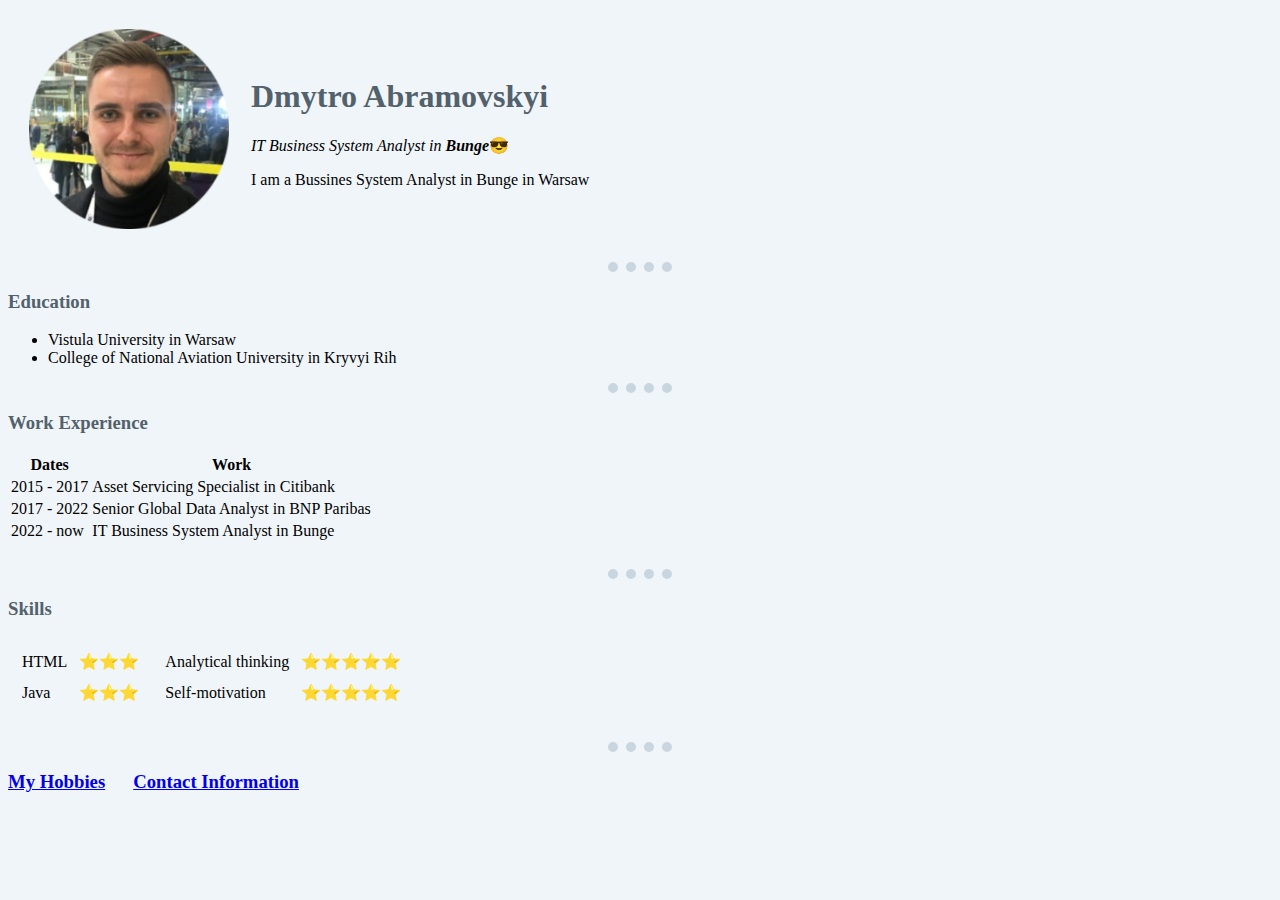
<file: HTML - Personal Site/index.html>
<!DOCTYPE html>
<html lang="en" dir="ltr">

<head>
  <meta charset="utf-8">
  <title>Dmytro's Personal Site</title>
  <link rel="stylesheet" href="css/styles.css">
</head>

<body>
  <table cellspacing="20">
    <tr>
      <td><img src="images\cirle_photo.png" alt="dmytro profile picture"></td>
      <td>
        <h1>Dmytro Abramovskyi</h1>
        <p><em>IT Business System Analyst in <strong>Bunge</strong></em>😎</p>
        <p>I am a Bussines System Analyst in Bunge in Warsaw</p>
      </td>
    </tr>
  </table>

  <hr>
  <h3><strong>Education</strong></h3>
  <ul>
    <li>Vistula University in Warsaw</li>
    <li>College of National Aviation University in Kryvyi Rih</li>
  </ul>
  <hr>

  <h3>Work Experience</h3>
  <table>

    <body>
      <tr>
        <th>Dates</th>
        <th>Work</th>
      </tr>
      <tr>
        <td>2015 - 2017</td>
        <td>Asset Servicing Specialist in Citibank</td>
      </tr>
      <tr>
        <td>2017 - 2022</td>
        <td>Senior Global Data Analyst in BNP Paribas</td>
      </tr>
      <tr>
        <td>2022 - now</td>
        <td>IT Business System Analyst in Bunge</td>
      </tr>
    </body>
  </table>
  <br>
  <hr>
  <h3>Skills</h3>
  <table>
    <tr>
      <td>
        <table cellspacing="10">
          <tr>
            <td>HTML</td>
            <td>&#11088;&#11088;&#11088;</td>
          </tr>
          <tr>
            <td>Java</td>
            <td>&#11088;&#11088;&#11088;</td>
          </tr>
        </table>
      </td>
      <td>
        <table cellspacing="10">
          <tr>
            <td>Analytical thinking</td>
            <td>&#11088;&#11088;&#11088;&#11088;&#11088;</td>
          </tr>
          <tr>
            <td>Self-motivation</td>
            <td>&#11088;&#11088;&#11088;&#11088;&#11088;</td>
          </tr>
        </table>
      </td>
    </tr>
  </table>
  <br>
  <hr>
  <h3><strong><a href="E:\Programming\Web Development\HTML - Personal Site\hobbies.html">My Hobbies</a></strong>
    &nbsp&nbsp&nbsp&nbsp;
    <strong><a href="E:\Programming\Web Development\HTML - Personal Site\Contact Information.html">Contact Information</a></strong>
  </h3>
</body>

</html>
</file>
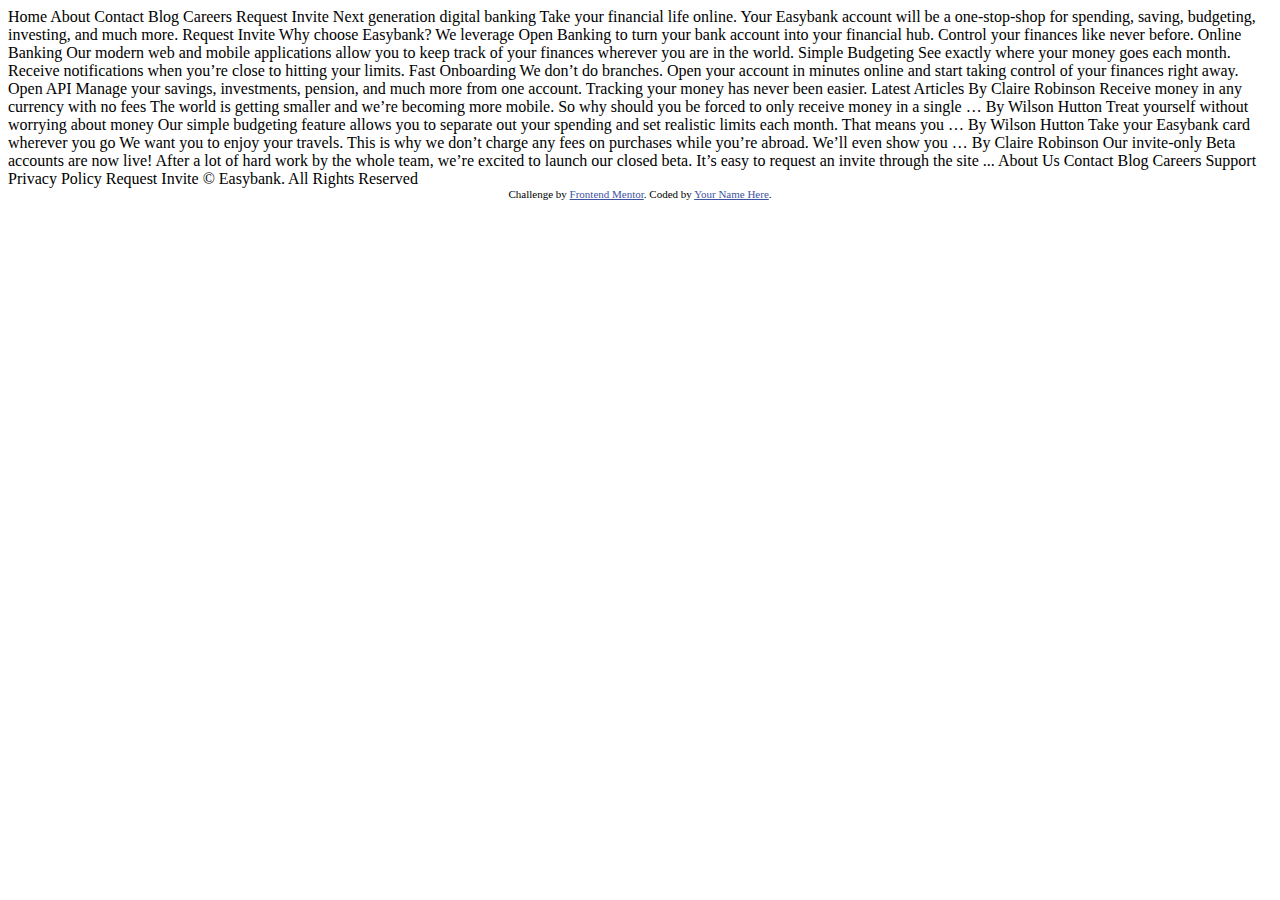
<file: Projects/easybank-landing-page-master/index.html>
<!DOCTYPE html>
<html lang="en">
<head>
  <meta charset="UTF-8">
  <meta name="viewport" content="width=device-width, initial-scale=1.0"> <!-- displays site properly based on user's device -->

  <link rel="icon" type="image/png" sizes="32x32" href="./images/favicon-32x32.png">
  
  <title>Frontend Mentor | Easybank landing page</title>

  <!-- Feel free to remove these styles or customise in your own stylesheet 👍 -->
  <style>
    .attribution { font-size: 11px; text-align: center; }
    .attribution a { color: hsl(228, 45%, 44%); }
  </style>
</head>
<body>

  Home
  About
  Contact
  Blog
  Careers

  Request Invite



  Next generation digital banking

  Take your financial life online. Your Easybank account will be a one-stop-shop 
  for spending, saving, budgeting, investing, and much more.

  Request Invite



  Why choose Easybank?

  We leverage Open Banking to turn your bank account into your financial hub. Control 
  your finances like never before.

  Online Banking
  Our modern web and mobile applications allow you to keep track of your finances 
  wherever you are in the world.

  Simple Budgeting
  See exactly where your money goes each month. Receive notifications when you’re 
  close to hitting your limits.

  Fast Onboarding
  We don’t do branches. Open your account in minutes online and start taking control 
  of your finances right away.

  Open API
  Manage your savings, investments, pension, and much more from one account. Tracking 
  your money has never been easier.

  

  Latest Articles

  By Claire Robinson
  Receive money in any currency with no fees
  The world is getting smaller and we’re becoming more mobile. So why should you be 
  forced to only receive money in a single …

  By Wilson Hutton
  Treat yourself without worrying about money
  Our simple budgeting feature allows you to separate out your spending and set 
  realistic limits each month. That means you …

  By Wilson Hutton
  Take your Easybank card wherever you go
  We want you to enjoy your travels. This is why we don’t charge any fees on purchases 
  while you’re abroad. We’ll even show you …

  By Claire Robinson
  Our invite-only Beta accounts are now live!
  After a lot of hard work by the whole team, we’re excited to launch our closed beta. 
  It’s easy to request an invite through the site ...

  

  About Us
  Contact
  Blog
  Careers
  Support
  Privacy Policy

  Request Invite

  © Easybank. All Rights Reserved
  
  <div class="attribution">
    Challenge by <a href="https://www.frontendmentor.io?ref=challenge" target="_blank">Frontend Mentor</a>. 
    Coded by <a href="#">Your Name Here</a>.
  </div>
</body>
</html>
</file>
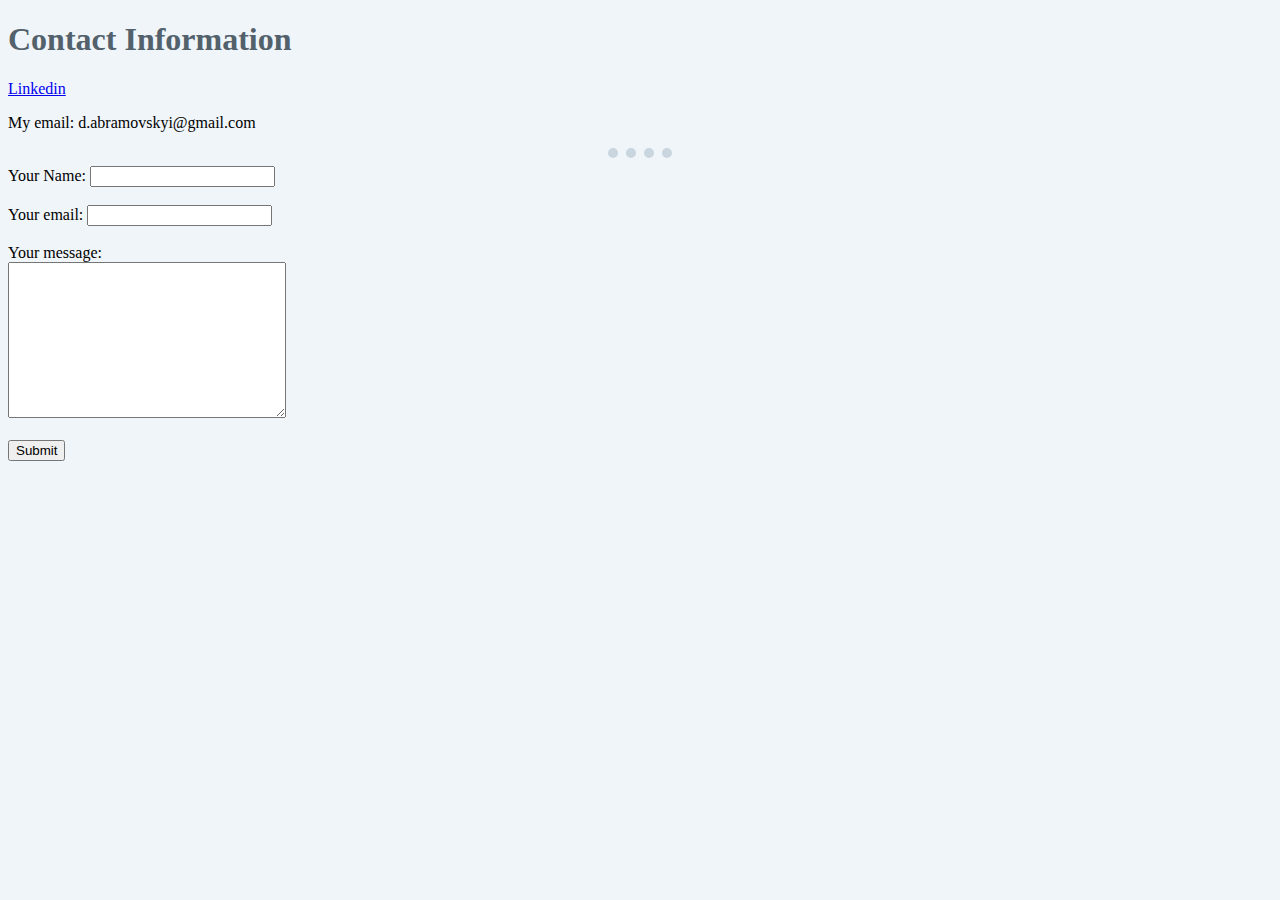
<file: HTML - Personal Site/Contact Information.html>
<!DOCTYPE html>
<html lang="en" dir="ltr">

<head>
  <meta charset="utf-8">
  <title>Contact Information</title>
  <link rel="stylesheet" href="css/styles.css">
</head>

<body>
  <h1>Contact Information</h1>
  <p><a href="https://www.linkedin.com/in/dmytro-abramovskyi/">Linkedin</a></strong></p>
  <p>My email: d.abramovskyi@gmail.com</p>
<hr>
<form action="mailto:d.abramovskyi@gmail.com" method="post" enctype="text/plain">
  <label>Your Name: </label>
  <input type="text" name="Your Name is " value=""> <br> <br>
  <label>Your email: </label>
  <input type="email" name="Your email is " value=""> <br> <br>
  <label>Your message:</label> <br>
  <textarea name="Your message: " rows="10" cols="32"></textarea> <br> <br>
  <input type="submit" name="">
</form>

</body>

</html>
</file>
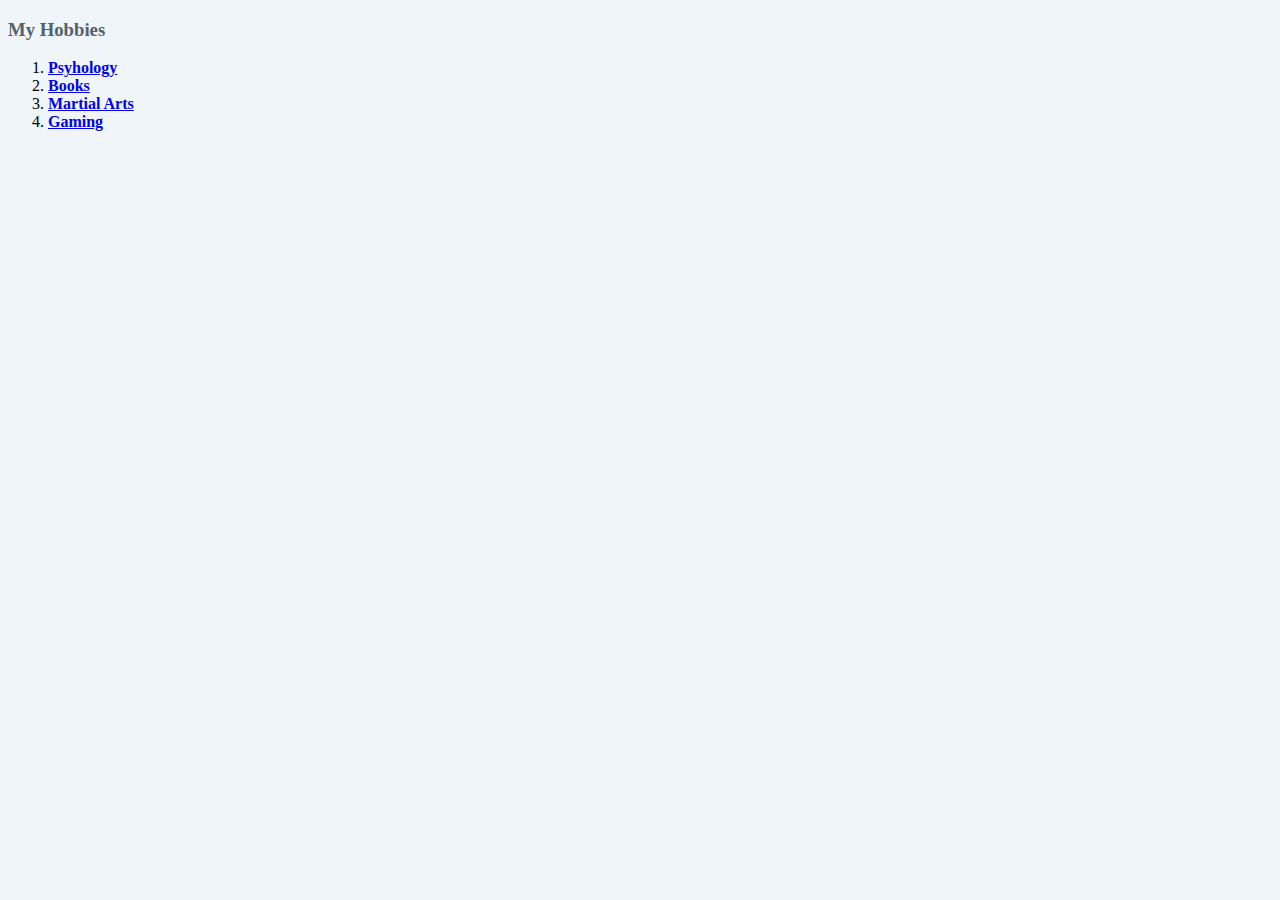
<file: HTML - Personal Site/hobbies.html>
<!DOCTYPE html>
<html lang="en" dir="ltr">

<head>
  <meta charset="utf-8">
  <title>My Hobbies</title>
  <link rel="stylesheet" href="css/styles.css">
</head>

<body>
  <h3>My Hobbies</h3>
  <ol>
    <li><strong><a href="https://en.wikipedia.org/wiki/Psychology">Psyhology</a></strong></li>
    <li><strong> <a href="https://sovabooks.pl/">Books</a></strong></li>
    <li><strong> <a href="https://www.ufc.com/">Martial Arts</a></strong></li>
    <li><strong><a href="https://www.youtube.com/GAMING">Gaming</a></strong></li>
  </ol>
</body>

</html>
</file>
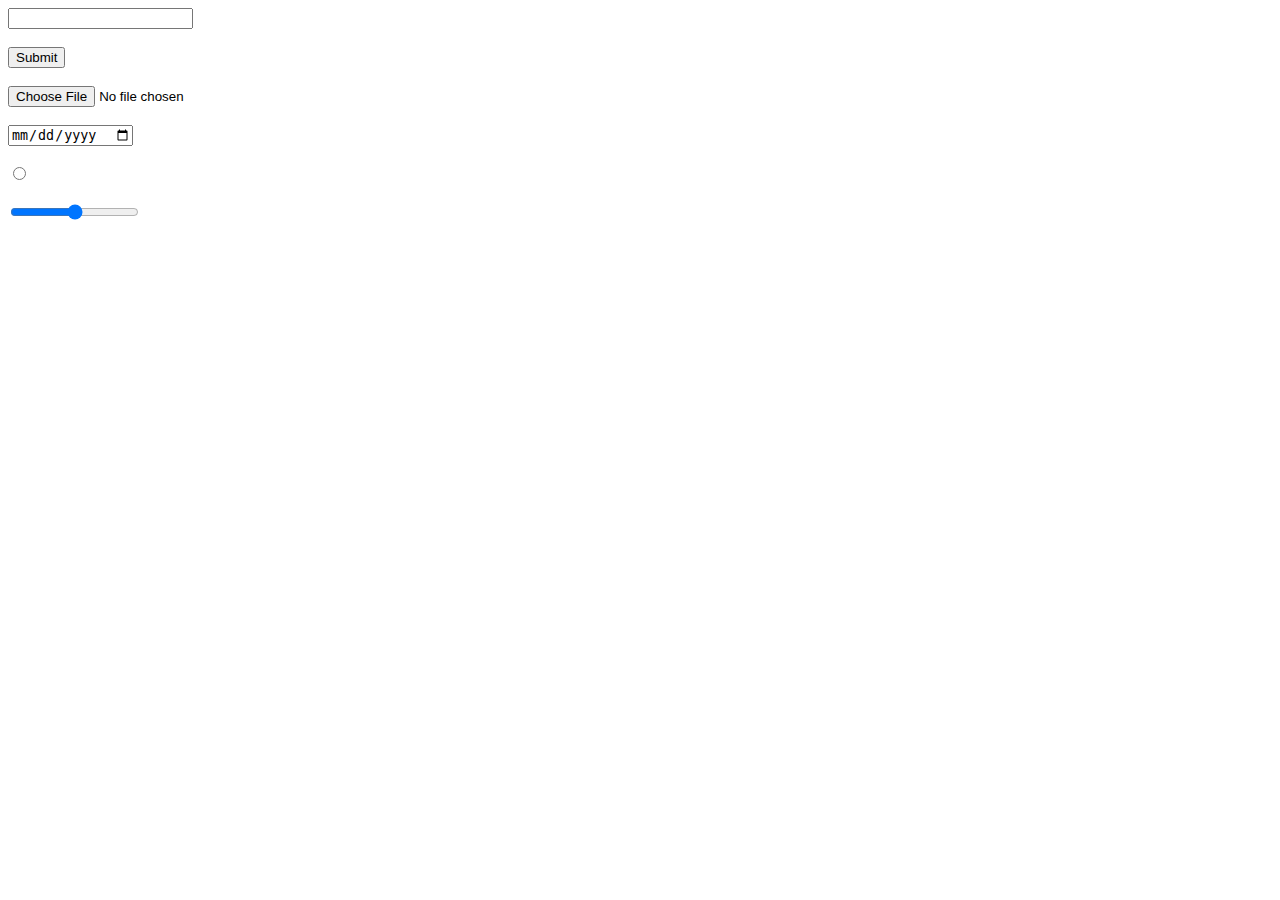
<file: HTML - Personal Site/input.html>
<!DOCTYPE html>
<html lang="en" dir="ltr">
  <head>
    <meta charset="utf-8">
    <title></title>
  </head>
  <body>
    <form class="" action="index.html" method="post">
      <input type="text"> <br> <br>
      <input type="submit"> <br> <br>
      <input type="file"> <br> <br>
      <input type="date"> <br> <br>
      <input type="radio"> <br> <br>
      <input type="range""> <br> <br>
    </form>
  </body>
</html>
</file>
<file: HTML - Personal Site/css/styles.css>
body {
    background-color: #F0F5F9;
  }

  img {
    height: 200px;
  }

  hr {
    border: none;
    background-color: #F0F5F9;
    border-top: 10px dotted #C9D6DF;
    width: 5%;
    /* border-style: dotted none none none;
    border-color: #C9D6DF;
    border-width: 10px; */
  }

  h1 {
    color: #52616B;
  }

  h3 {
    color: #52616B;
  }
</file>
